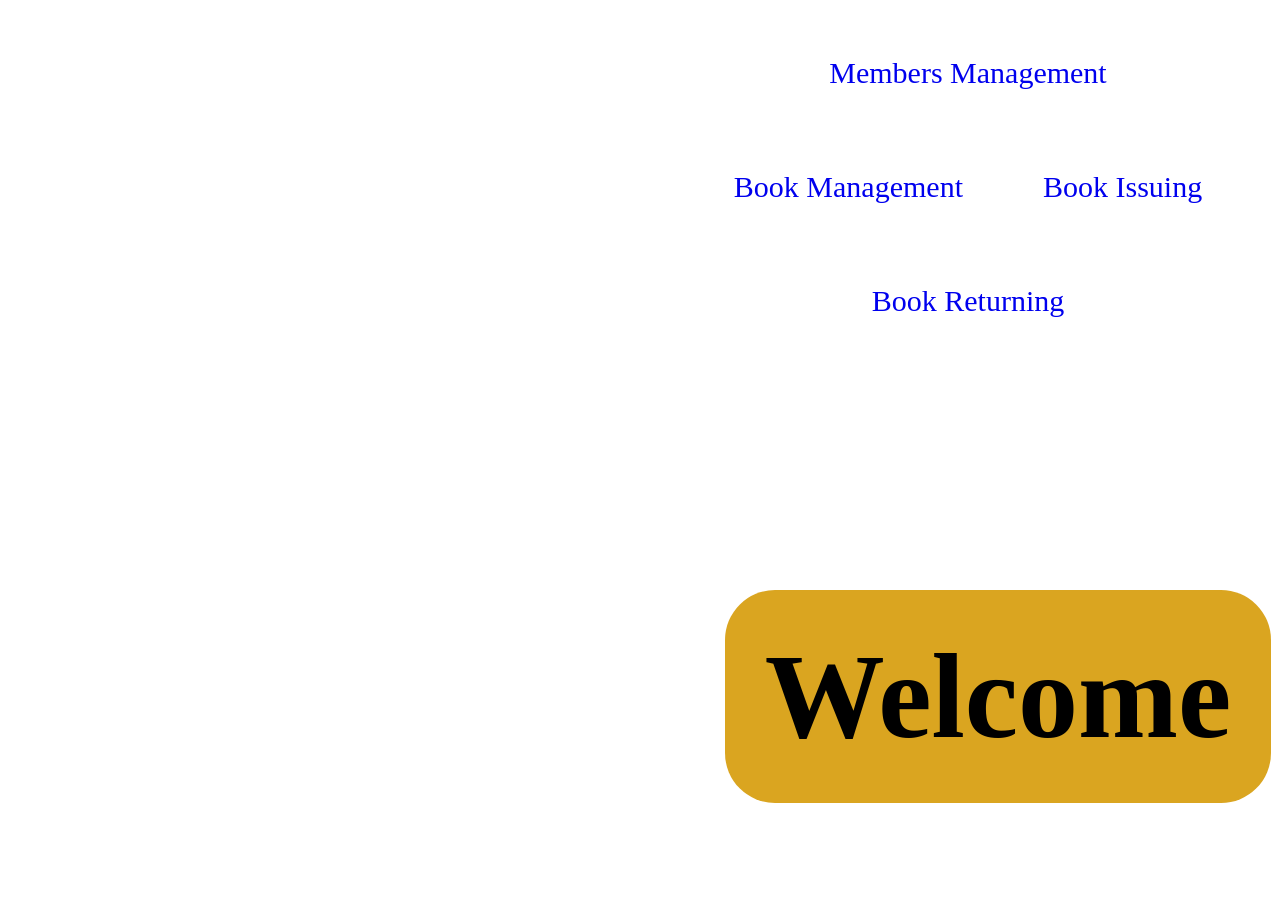
<file: index.html>
<!DOCTYPE html>
<html lang="en">
<head>
    <meta charset="UTF-8">
    <meta name="viewport" content="width=device-width, initial-scale=1.0">
    <title>Minihathon</title>
    <link rel="stylesheet" href="style.css">
</head>
<body>
    <div>
        <div class="div-container-one">
            <header>
                <ul class="unorderd-list">
                    <li><a href="members.html">Members Management</a></li>
                    <li><a href="book.html">Book Management</a></li>
                    <li><a href="book-issue.html">Book Issuing</a></li>
                    <li><a href="book-return.html">Book Returning</a></li>
                </ul>
            </header>
            <div id="welcome"><h2>Welcome</h2></div>
        </div>
    </div>
</body>
</html>
</file>
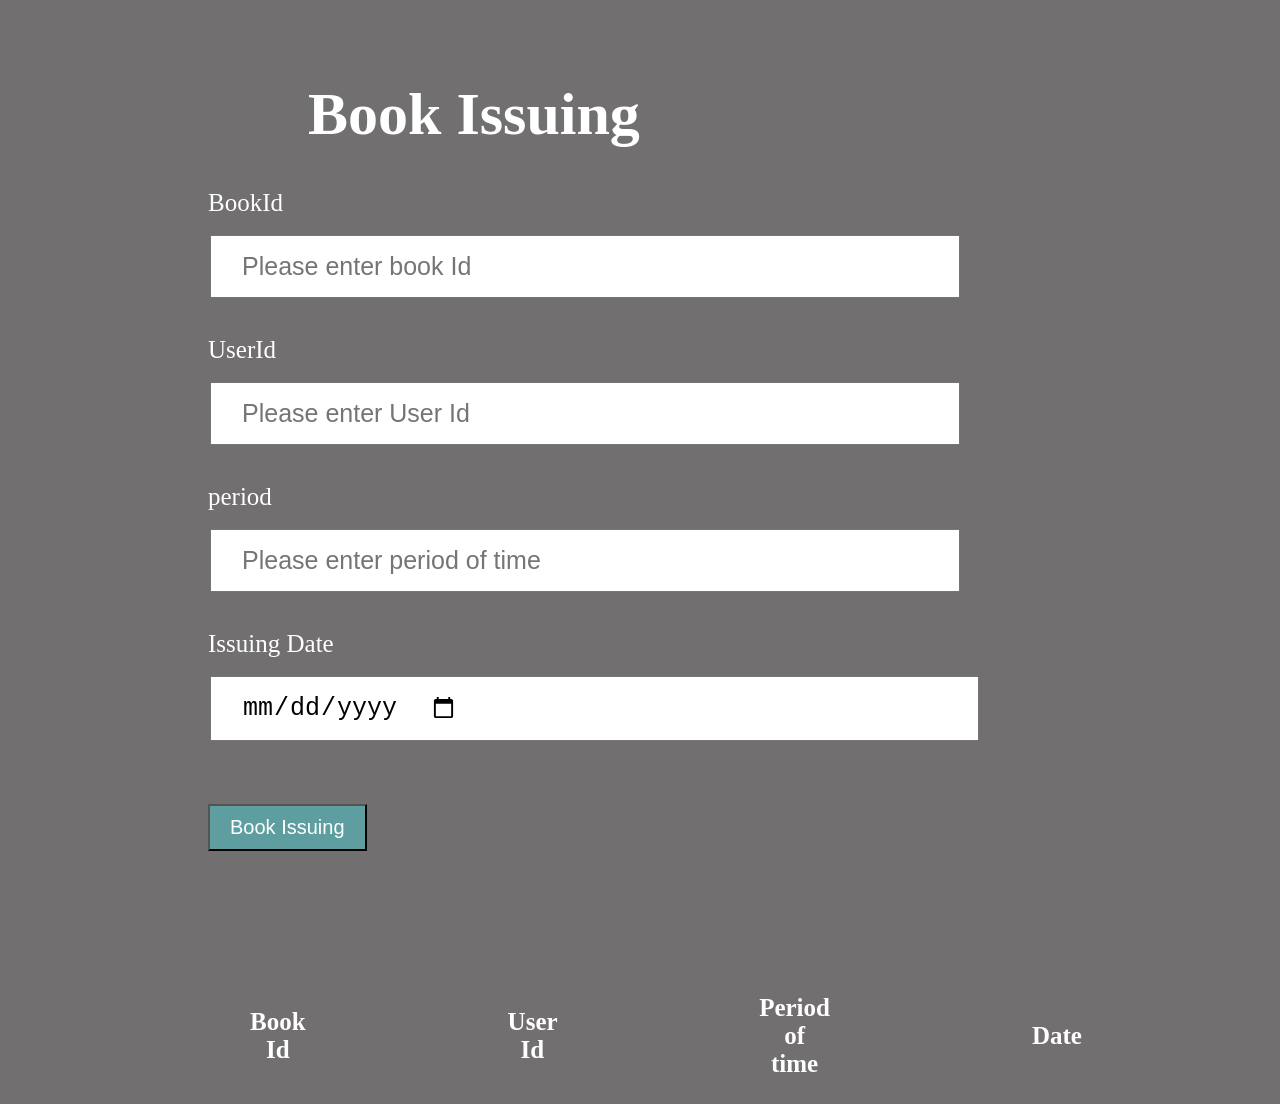
<file: book-issue.html>
<!DOCTYPE html>
<html lang="en">
<head>
    <meta charset="UTF-8">
    <meta name="viewport" content="width=device-width, initial-scale=1.0">
    <title>Document</title>
    <link rel="stylesheet" href="book-issue.css">
</head>
<body>
    <div class="member-container">
        <h1>Book Issuing</h1>
        <div class="id-container">
            <label for="id">BookId</label><br>
            <input type="text" class="id form" placeholder="Please enter book Id">
            <div class="alert-message"></div>
        </div>
        <div class="user-container">
            <label for="user" class="form-one">UserId</label><br>
            <input type="text" class="user form" placeholder="Please enter User Id">
            <div class="alert-message"></div>
        </div>
        <div class="period-container">
            <label for="period" class="form-one">period</label><br>
            <input type="text" class="period form"placeholder="Please enter period of time">
            <div class="alert-message"></div>
        </div>
        <div class="date-container">
            <label for="date" class="form-one">Issuing Date</label><br>
            <input type="date" class="date form"placeholder="Please select date">
            <div class="alert-message"></div>
        </div>
        <div class="button-container">
        <!-- <button id="btn-btn" type="submit"><a href="memberlist.html" target="_blank">Add Members</a></button> -->
            <button id="btn-btn" type="submit" onclick="issue()">Book Issuing</button>
            <div id="makechanges"></div>
        </div>
        <div id="exist-message"></div>
        </div>

        
        <div class="table-container">
            <table id="table">
                <thead>
                <tr>
                    <th>Book Id</th>
                    <th>User Id</th>
                    <th>Period of time</th>
                    <th>Date</th>
                    <th>Action</th>
                </tr>
                </thead>
                <tbody id="tablebody">
                </tbody>
            </table>
        </div>
        <script src="book-issue.js"></script>
    
</body>
</html>
</file>
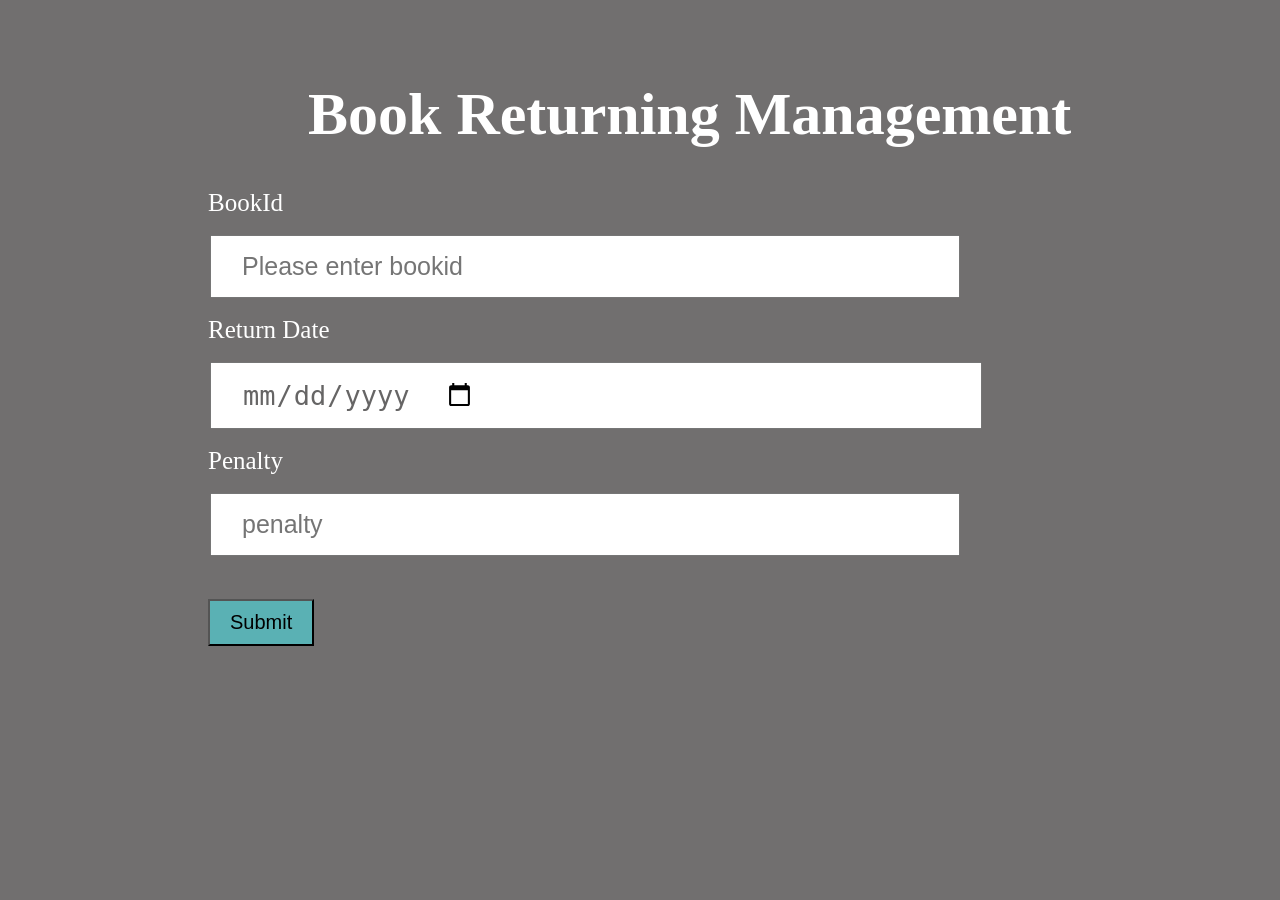
<file: book-return.html>
<!DOCTYPE html>
<html lang="en">
<head>
    <meta charset="UTF-8">
    <meta name="viewport" content="width=device-width, initial-scale=1.0">
    <title>Document</title>
    <link rel="stylesheet" href="book-return.css">
</head>
<body>
    <div class="member-container">
        <h1>Book Returning Management</h1>
        <div class="idook-container">
            <label for="id">BookId</label><br>
            <input type="number" class="id form" placeholder="Please enter bookid">
        </div>
        <div class="Returning-container">
            <label for="Returning" class="form-one">Return Date</label><br>
            <input type="date"  id="returning" class="form" placeholder="Please enter return date">
        </div>
        <div class="penalty-container">
            <label for="penalty" class="form-one">Penalty</label><br>
            <input  class="penalty form"placeholder="penalty">
        </div>
        <!-- <button id="btn-btn" ><a href="memberlist.html" target="_blank">Add Members</a></button> -->
        <button id="btn-btn" type="submit">Submit</button>
        </div>
</body>
</html>
</file>
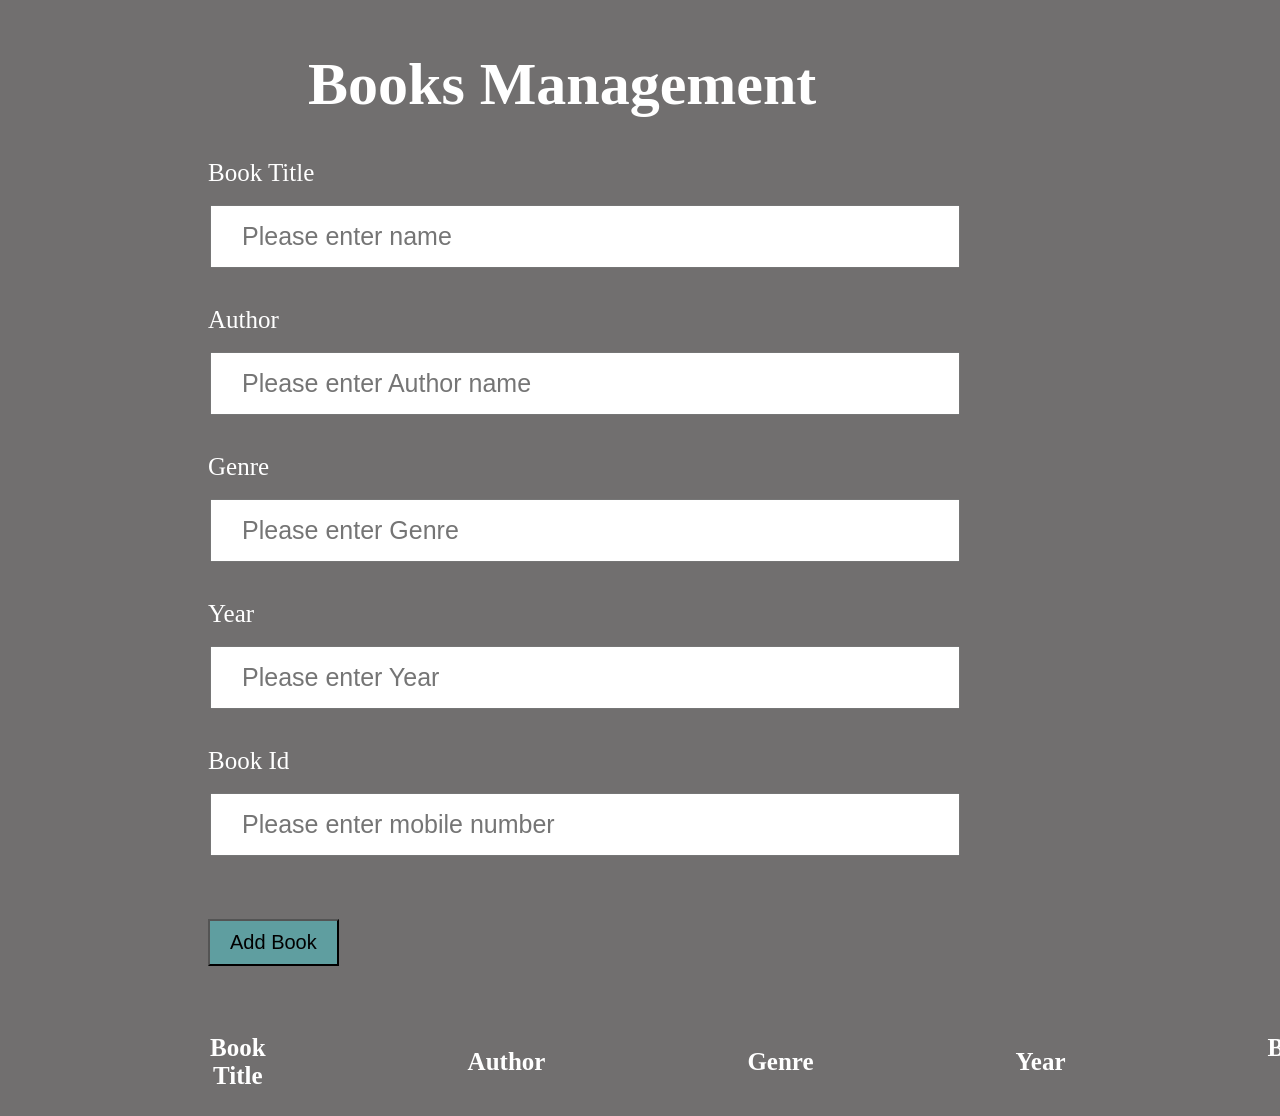
<file: book.html>
<!DOCTYPE html>
<html lang="en">
<head>
    <meta charset="UTF-8">
    <meta name="viewport" content="width=device-width, initial-scale=1.0">
    <title>Document</title>
    <link rel="stylesheet" href="book.css">
</head>
<body>
    <div class="member-container">
        <h1>Books Management</h1>
        <div class="title">
            <label for="name">Book Title</label><br>
            <input type="text" class="name form" id="title-one" placeholder="Please enter name">
            <div class="alert-message"></div>
        </div>
        <div class="Author-container">
            <label for="author" class="form-one">Author</label><br>
            <input type="text" class="author form" id="author-one" placeholder="Please enter Author name">
            <div class="alert-message"></div>
        </div>
        <div class="Genre-container">
            <label for="genre" class="form-one">Genre</label><br>
            <input type="text" class="genre form" id="genre-one" placeholder="Please enter Genre">
            <div class="alert-message"></div>
        </div>
        <div class="Year-container">
            <label for="year" class="form-one">Year</label><br>
            <input type="text" class="year form" id="year-one" placeholder="Please enter Year">
            <div class="alert-message"></div>
        </div>
        <div class="BookId-container">
            <label for="bookId" class="form-one">Book Id</label><br>
            <input type="text" class="bookId form" id="bookid-one"placeholder="Please enter mobile number">
            <div class="alert-message"></div>
        </div>
        <div class="button-container">
        <!-- <button id="btn-btn"type="submit" ><a href="memberlist.html" target="_blank">Add Book</a></button> -->
            <button id="btn-btn" onclick="Addbook()">Add Book</button>
            <div id="changesbtn"></div>
        </div>
        <div id="bookexist"></div>
        </div>

        <div class="table-container">
            <table id="table">
                <thead>
                <tr>
                    <th>Book Title</th>
                    <th>Author</th>
                    <th>Genre</th>
                    <th>Year</th>
                    <th>Book Id</th>
                    <th>Action</th>
                </tr>
                </thead>
                <tbody id="tablebody">
                </tbody>
            </table>
        </div>

        <script src="book.js"></script>
</body>
</html>
</file>
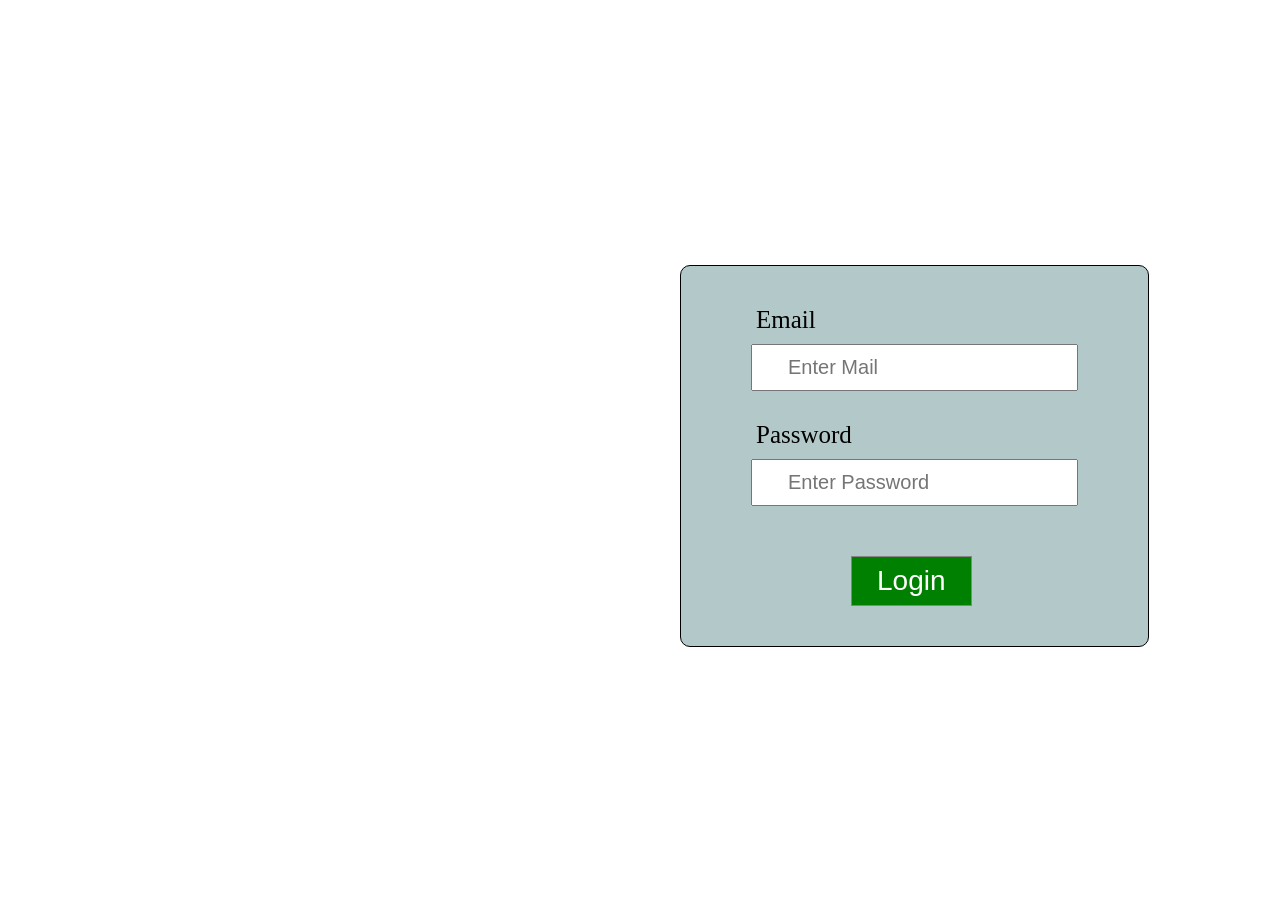
<file: index1.html>
<!DOCTYPE html>
<html lang="en">
<head>
    <meta charset="UTF-8">
    <meta name="viewport" content="width=device-width, initial-scale=1.0">
    <title>Document</title>
    <link rel="stylesheet" href="index1.css">
</head>
<body>
    <div class="main-div">
        <h1>Library Management System</h1>
    <div class="login-page">
        <div>
            <label for="email">Email</label><br>
            <input type="text" id="email" placeholder="Enter Mail">
            <div id="message"></div>
        </div>
        <div>
            <label for="Password">Password</label><br>
            <input type="password" id="password" placeholder="Enter Password">
            <div id="message-one"></div>
        </div>
        <button id="btn" onclick="EmailDisplay()">Login</button>
        <!-- <a href="index.html" target="_blank" onclick="EmailDisplay()">Login</a> -->

    </div>
    </div>
    <script src="index1.js"></script>
</body>
</html>
</file>
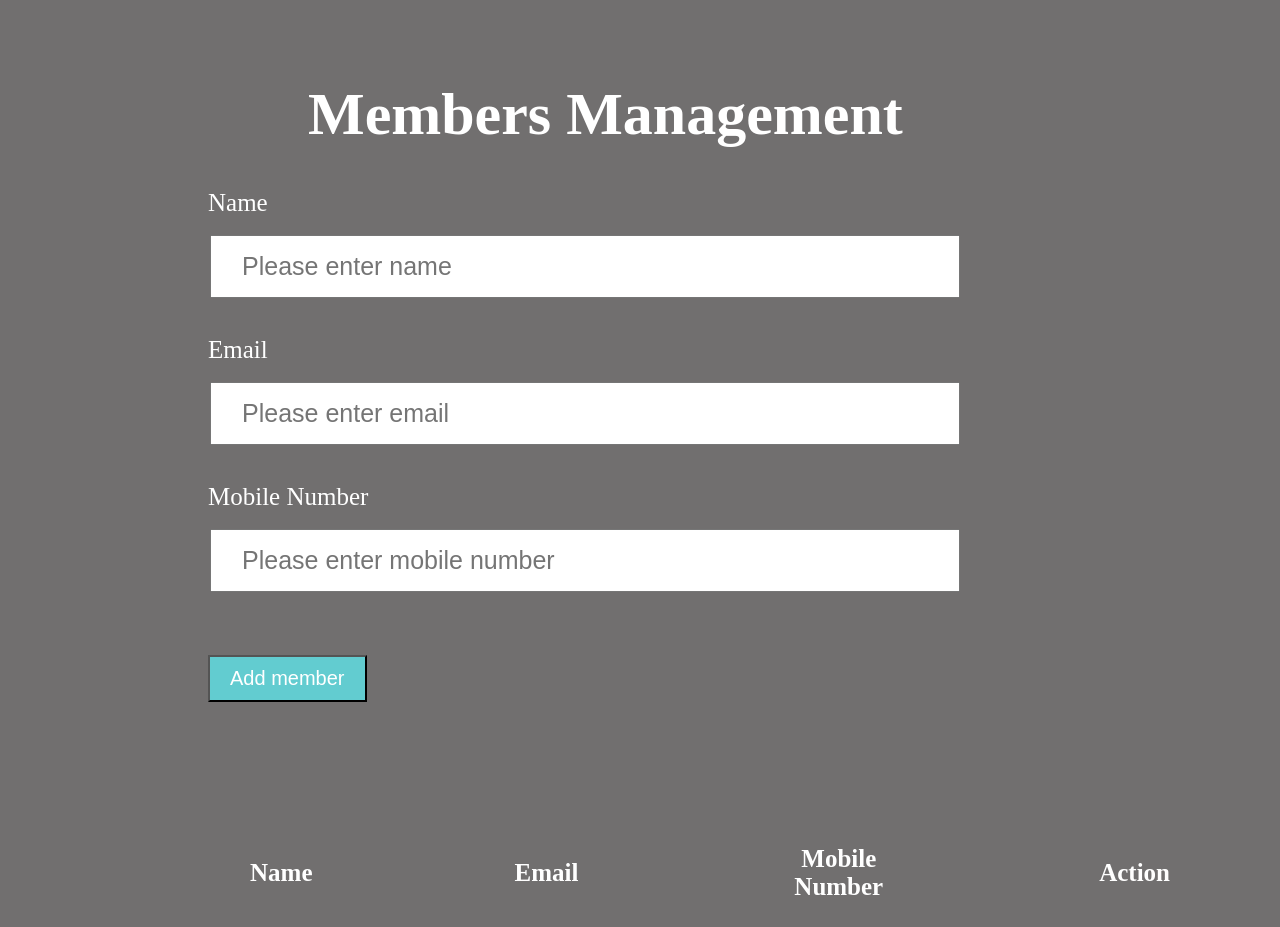
<file: members.html>
<!DOCTYPE html>
<html lang="en">
<head>
    <meta charset="UTF-8">
    <meta name="viewport" content="width=device-width, initial-scale=1.0">
    <title>Document</title>
    <link rel="stylesheet" href="members.css">
</head>
<body>
    <div class="member-container">
        <h1>Members Management</h1>
        <div class="name-container">
            <label for="name">Name</label><br>
            <input type="text" id="name" class="form" placeholder="Please enter name">
            <div id="alert-message-one"></div>
        </div>
        <div class="email-container">
            <label for="mail" class="form-one">Email</label><br>
            <input type="text" id="mail" class="form" placeholder="Please enter email">
            <div id="alert-message-two"></div>
        </div>
        <div class="ph-container">
            <label for="ph-no" class="form-one">Mobile Number</label><br>
            <input type="text" id="ph-no" class="form" placeholder="Please enter mobile number">
            <div id="alert-message-three"></div>
        </div>
        <div class="div-container">
        <!-- <button id="btn-btn" ><a href="memberlist.html" target="_blank">Add Members</a></button> -->
            <button id="btn-btn" onclick="addbook()">Add member</button>
            <div id="makechanges"></div>
        </div>
        <div id="exist-message"></div>
        </div>
        <div class="java-div">
            <table id="table-one">
                <thead>
                <tr>
                    <th>Name</th>
                    <th>Email</th>
                    <th>Mobile Number</th>
                    <th>Action</th>
                </tr>
                </thead>
                <tbody id="booklist">
                </tbody>
            </table>
        </div>
        <script src="members.js"></script>
</body>
</html>
</file>
<file: style.css>
.unorderd-list{
    color: green;
    list-style: none;
    display: flex;
    margin-left:600px;
    justify-content: center;
    flex-wrap: wrap;
    text-decoration: none;
}
li{
    justify-content: center;
    padding: 40px;
    font-size: 18px;
}
a{
    text-decoration: none;
    font-size: 30px;
}
a:hover{
    color: rgb(235, 41, 41)
}
#welcome{
    font-size: 50px;
    text-align: center;
    margin-top: 200px;
}
body{
    background-image: url("https://t3.ftcdn.net/jpg/03/26/04/60/360_F_326046017_jHGB1tbXAT0KB732CuKvTXxxzqxy31wd.jpg");
    background-size: cover;
    height: 100vh;
    width: 100vw;
}
h2{
    font-size: 120px;
    padding: 40px;
    background-color:goldenrod;
    display: inline;
    border-radius: 50px;
    margin-left: 700px;
    margin-top: 1400px;
}
#welcome{
    margin-top: 270px;
}
</file>
<file: book-issue.css>
body{
    background-color: rgb(113, 111, 111);
}
.member-container{
    margin: 80px 200px;
}
.form{
    margin: 18px 2px;
    padding: 15px 30px;
    font-size: 25px;
    padding-right: 400px;
}
label{
    font-size: 25px;
    color: white;
}
button{
    padding: 10px 20px;
    font-size: 20px;
    background-color:cadetblue;
    margin-top: 25px;
}
h1{
    color: white;
    font-size: 60px;
    margin-left: 100px;
}
input{
    text-align: start;
    padding-left: 2px;
}
a{
    padding: 10px 18px;
    background-color: green;
    text-decoration: none;
    font-size: 25px;
    color: white;
}
.class{
    padding-right: 518px;
}
.alert-message{
    color: rgb(5, 0, 0);
    font-size: 25px;
    padding: 10px;
}
table{
    margin-left: 140px;
}
th,tr{
    color: white;
    padding: 16px 100px;
    font-size: 25px;
    text-align: center;
}
#exist-message{
    font-size: 35px;
    padding-top: 45px;
    color:bisque
}
button{
    color: white;
}
#saveChangesButton{
    background-color: green;
    margin-left: 12px;
}
.button-container{
    display: flex;
}
.date{
    padding-right: 519px;
}
</file>
<file: book-return.css>
body{
    background-color: rgb(113, 111, 111);
}
.member-container{
    margin: 80px 200px;
}
.form{
    margin: 18px 2px;
    padding: 15px 30px;
    font-size: 25px;
    padding-right: 400px;
}
label{
    font-size: 25px;
    color: white;
}
button{
    padding: 10px 20px;
    font-size: 20px;
    background-color:rgb(90, 177, 180);
    margin-top: 25px;
}
#clear{
    background-color: yellow;
    margin-left: 20px;
}
h1{
    color: white;
    font-size: 60px;
    margin-left: 100px;
}
input{
    text-align: start;
    padding-left: 2px;
}
a{
    padding: 10px 18px;
    background-color: green;
    text-decoration: none;
    font-size: 25px;
    color: white;
}
#returning{
    padding-right:505px;
    color: rgb(102, 101, 101);
    font-size: 27px;
}
</file>
<file: book.css>
body{
    background-color: rgb(113, 111, 111);
}
.member-container{
    margin: 50px 200px;
}
.form{
    margin: 18px 2px;
    padding: 15px 30px;
    font-size: 25px;
    padding-right: 400px;
}
label{
    font-size: 25px;
    color: white;
}
button{
    padding: 10px 20px;
    font-size: 20px;
    background-color: cadetblue;
    margin-top: 25px;
}
h1{
    color: white;
    font-size: 60px;
    margin-left: 100px;
}
input{
    text-align: start;
    padding-left: 2px;
}
.alert-message{
    color: rgb(5, 0, 0);
    font-size: 25px;
    padding: 10px;
}
table{
    margin-left: 100px;
}
th,tr{
    color: white;
    padding: 16px 100px;
    font-size: 25px;
    text-align: center;
}
#delete{
    background-color: rgb(226, 16, 16);
}
#saveChangesButton{
    background-color: green;
    margin-left: 15px;
}
.button-container{
    display: flex;
}
</file>
<file: index1.css>
*{
    padding: 0;
    margin: 0;
    box-sizing: border-box;
}
.main-div{
    background-image: url("https://images.unsplash.com/photo-1614620026694-f5f38182ab9f?q=80&w=2072&auto=format&fit=crop&ixlib=rb-4.0.3&ixid=M3wxMjA3fDB8MHxwaG90by1wYWdlfHx8fGVufDB8fHx8fA%3D%3D");
    height:100vh;
    width: 100vw;
    background-size: cover;
    position: relative;
}
.login-page{
    margin: 10px 680px;
    padding: 40px 60px;
    border: 1px solid black;
    background-color:rgb(179, 201, 201);
    position: absolute;
    margin-top: 150px;
    border-radius: 10px;
}
#password,label{
    margin: 10px;
    padding: 10px 35px;
    font-size: 20px;
}
#email{
    margin: 10px;
    padding: 10px 35px;
    font-size: 20px;
}
button{
    padding: 8px 25px;
    margin-left: 110px;
    margin-top: 20px;
    font-size: 28px;
    background-color: green;
    border: 1px solid rgb(136, 132, 132);
    color: white;
    cursor: pointer;
}
label{
    font-size: 25px;
    padding-left: 5px;
}
#message,#message-one{
    font-size: 20px;
    padding: 10px;
    color: red;
}
a{
    list-style: none;
    text-decoration: none;
    padding: 10px 20px;
    margin-left: 120px;
    background-color: green;
    color: white;
    border: 1px solid green;
    text-align: center;
    font-size: 25px;
}
h1{
    font-size: 100px;
    text-align: center;
    color:white;
}
</file>
<file: members.css>
body{
    background-color: rgb(113, 111, 111);
}
.member-container{
    margin: 80px 200px;
}
.form{
    margin: 18px 2px;
    padding: 15px 30px;
    font-size: 25px;
    padding-right: 400px;
}
label{
    font-size: 25px;
    color: white;
}
button{
    padding: 10px 20px;
    font-size: 20px;
    background-color: rgb(98, 204, 208);
    margin-top: 25px;
    color: white;
}
h1{
    color: white;
    font-size: 60px;
    margin-left: 100px;
}
input{
    text-align: start;
    padding-left: 2px;
}
a{
    padding: 10px 18px;
    background-color: green;
    text-decoration: none;
    font-size: 25px;
    color: white;
}
table{
    margin-left: 140px;
}
th,tr{
    color: white;
    padding: 16px 100px;
    font-size: 25px;
    text-align: center;
}
#alert-message-one,
#alert-message-two,
#alert-message-three{
    color: rgb(5, 0, 0);
    font-size: 25px;
    padding: 10px;
}
td{
    columns: black;
}
#delete{
    background-color:rgb(223, 26, 26);
}
#saveChangesButton{
    background-color: green;
}
.div-container{
    display: flex;
    gap: 20px;
}
#exist-message{
    font-size: 35px;
    padding-top: 45px;
    color:bisque
}
</file>
